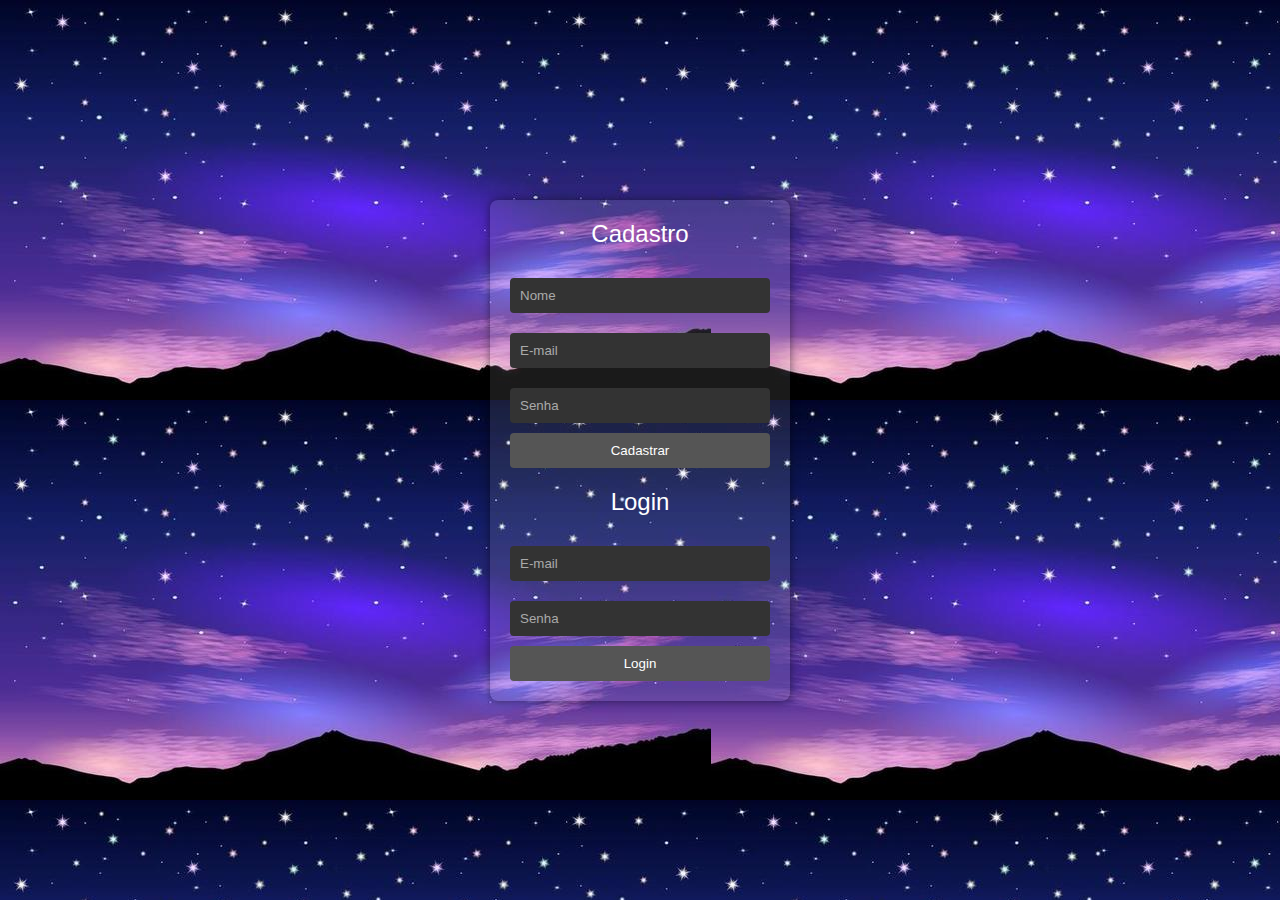
<file: projeto/index2.html>
<!DOCTYPE html>
<html lang="pt-BR">
<head>
    <meta charset="UTF-8">
    <meta name="viewport" content="width=device-width, initial-scale=1.0">
    <title>Cadastro e Login</title>
    <link rel="stylesheet" href="style2.css">
</head>
<body>
    <div class="container">
        <div class="form-container">
            <h2>Cadastro</h2>
            <form id="cadastro-form">
                <input type="text" placeholder="Nome" required>
                <input type="email" placeholder="E-mail" required>
                <input type="password" placeholder="Senha" required>
                <button onclick="window.location.href='index.html'">Cadastrar</button>
            </form>
        </div>
        
        <div class="form-container">
            <h2>Login</h2>
            <form id="login-form">
                <input type="email" placeholder="E-mail" required>
                <input type="password" placeholder="Senha" required>
                <button onclick="window.location.href='index.html'">Login</button>
            </form>
        </div>
    </div>
</body>
</html>
</file>
<file: projeto/style2.css>
* {
    margin: 0;
    padding: 0;
    box-sizing: border-box;
}

body {
    font-family: Arial, sans-serif;
    background: linear-gradient(135deg, #1a1a1a, #000000);
    color: #ffffff;
    display: flex;
    justify-content: center;
    align-items: center;
    height: 100vh;
    background-image: url('ceu.jpg');
}

.container {
    display: flex;
    flex-direction: column;
    gap: 20px;
    background: rgba(255, 255, 255, 0.1);
    padding: 20px;
    border-radius: 8px;
    box-shadow: 0 0 10px rgba(0, 0, 0, 0.5);
    width: 300px;
}

.form-container {
    text-align: center;
}

h2 {
    margin-bottom: 20px;
    color: #ffffff;
    font-weight: normal;
}

input {
    width: 100%;
    padding: 10px;
    margin: 10px 0;
    background-color: #333;
    border: none;
    border-radius: 4px;
    color: #ffffff;
}

input::placeholder {
    color: #aaaaaa;
}

button {
    width: 100%;
    padding: 10px;
    background-color: #555;
    color: white;
    border: none;
    border-radius: 4px;
    cursor: pointer;
    transition: background-color 0.3s ease;
}

button:hover {
    background-color: #777;
}
</file>
